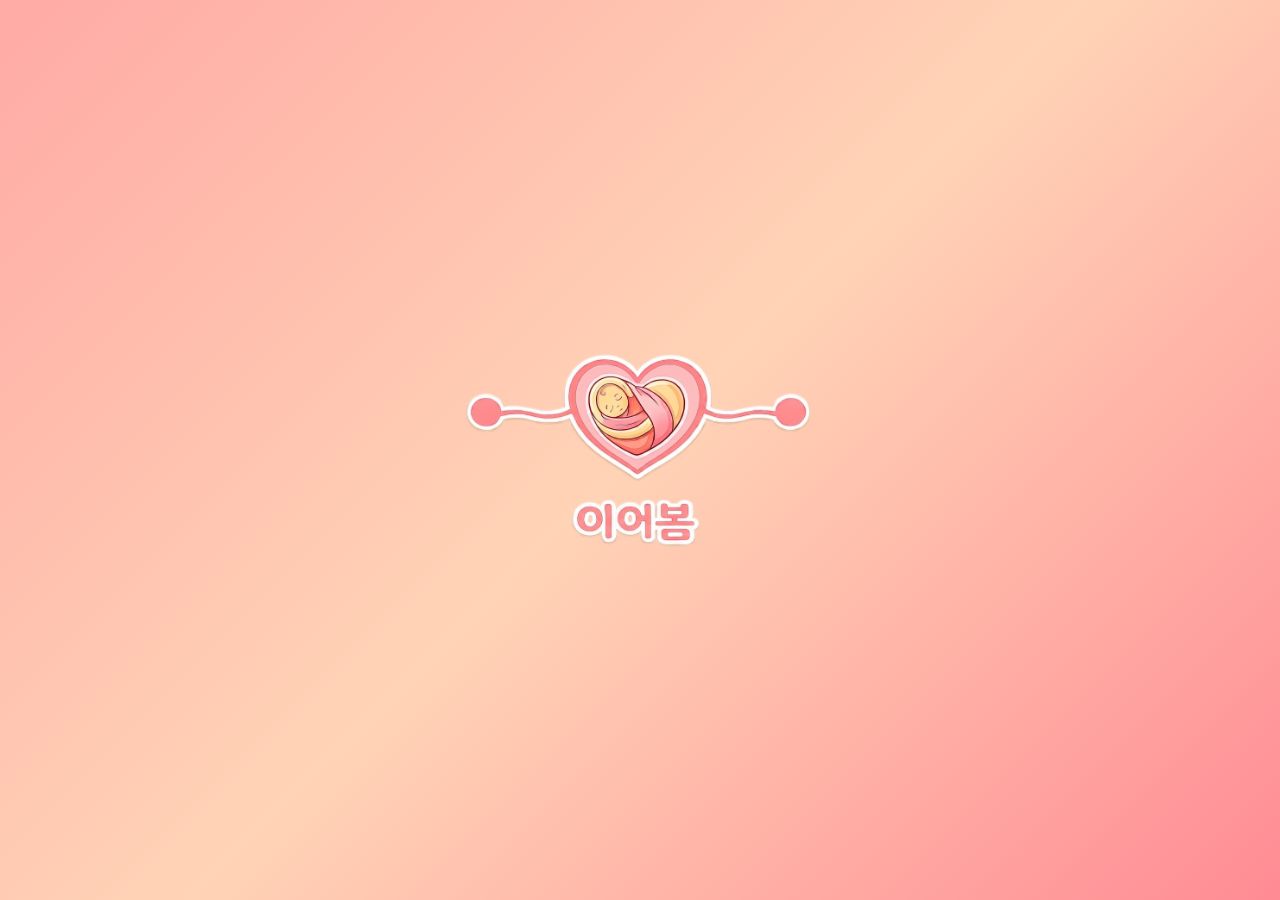
<file: index.html>
<!DOCTYPE html>
<html lang="ko">
<head>
    <meta charset="utf-8">
    <meta name="viewport" content="width=device-width, initial-scale=1.0">
    <title>이어봄</title>
    <link rel="stylesheet" href="style.css">
    <link href="https://fonts.googleapis.com/css2?family=Gowun+Dodum&display=swap" rel="stylesheet">
</head>
<body class="fade-in">

    <!-- 📱 1. 앱 스플래시 스크린 -->
    <div id="splash-screen">
        <!-- <div class="splash-content">
            <div class="splash-logo">🌸</div>
            <h1 class="splash-title">이어봄</h1>
            <p class="splash-sub">세대와 세대를 이어보다</p>
        </div> -->
        <div class="splash-logo-container-transition">
            <!-- 화면 전환 시 그림: 크기 확대를 위해 클래스 변경 -->
            <img class="brand-logo-transition" src="eobom.png">
        </div>
    </div> 

    <!-- 📱 상단 헤더 (양 옆 고정) -->
    <header class="global-top-header">
        <div>
            <!-- 기본 화면 로고: 크기 조정을 위해 클래스 변경 -->
            <img class="brand-logo-content" src="eobom(nowriting).png">
        </div>
        <button id="main-profile-btn" class="profile-top-btn hidden">👤 프로필</button>
    </header>

    <main class="container">
        <!-- 📱 2. 초기 모드 선택 단계 -->
        <section id="mode-select-step" class="card-box app-main-card">
            <h1 id="index-h1">누구이신가요?<br>모드를 선택해 주세요.</h1>
            <p class="index-subtext">당신의 소중한 이야기와 경험을 기다립니다.</p>
            
        <!-- 수정된 모드 선택 그리드 영역 -->
            <div class="mode-select-grid">
                <button class="mode-btn" id="select-pregnant-btn">
                <span class="mode-emoji">🤰</span>
                <span class="mode-text">임산부입니다</span>
                </button>
                <button class="mode-btn" id="select-senior-btn">
                <span class="mode-emoji">👵</span>
                <span class="mode-text">어르신입니다</span>
                </button>
            </div>
        </section>

        <!-- 📱 3-A. 임산부 인적사항 입력 단계 -->
        <section id="pregnant-info-step" class="card-box app-main-card hidden">
            <!-- 기본 화면 아바타: 크기 조정을 위해 클래스 변경 -->
            <span class="avatar-large-content">🤰</span>
            <h2>임산부 정보 입력</h2>
            <p class="index-subtext">원활한 소통을 위해 간단한 정보를 알려주세요.</p>

            <div class="input-form">
                <label for="preg-name">이름 (또는 닉네임)</label>
                <input type="text" id="preg-name" placeholder="예: 지혜맘" class="info-input" required>

                <label for="preg-status">현재 상태</label>
                <select id="preg-status" class="info-input" required>
                    <option value="" selected disabled>임신 주기를 선택해 주세요</option>
                    <option value="임신 초기 (1~12주)">임신 초기 (1~12주)</option>
                    <option value="임신 중기 (13~27주)">임신 중기 (13~27주)</option>
                    <option value="임신 후기 (28주 이상)">임신 후기 (28주 이상)</option>
                    <option value="출산 준비 중">출산 준비 중</option>
                </select>
            </div>

            <button id="start-pregnant-btn" class="button primary-btn mt-10">시작하기 ✨</button>
        </section>

        <!-- 📱 3-B. 어르신 인적사항 입력 단계 -->
        <section id="senior-info-step" class="card-box app-main-card hidden">
            <!-- 기본 화면 아바타: 크기 조정을 위해 클래스 변경 -->
            <span class="avatar-large-content">👵</span>
            <h2>어르신 정보 입력</h2>
            <p class="index-subtext">따뜻한 지혜를 들려주실 어르신의 정보입니다.</p>

            <div class="input-form">
                <label for="senior-name">성함</label>
                <input type="text" id="senior-name" placeholder="예: 김정희" class="info-input" required>

                <label for="senior-age">연령</label>
                <input type="number" id="senior-age" placeholder="예: 72" class="info-input" min="1" max="120" step="1" required>

                <label>나누고 싶은 경험 키워드 (선택)</label>
                <div class="keyword-chip-group">
                    <button class="chip-btn" data-tag="첫출산">#첫출산</button>
                    <button class="chip-btn" data-tag="독박육아">#독박육아</button>
                    <button class="chip-btn" data-tag="산후우울">#산후우울</button>
                    <button class="chip-btn" data-tag="맞벌이육아">#맞벌이육아</button>
                    <button class="chip-btn" data-tag="경력단절">#경력단절</button>
                    <button class="chip-btn" data-tag="부부갈등">#부부갈등</button>
                    <button class="chip-btn" data-tag="다자녀육아">#다자녀육아</button>
                    <button class="chip-btn" data-tag="자녀교육">#자녀교육</button>
                    <button class="chip-btn" data-tag="가족관계">#가족관계</button>
                </div>
            </div>

            <button id="start-senior-btn" class="button primary-btn mt-10">지혜 들려주러 가기 🎙️</button>
        </section>

        <!-- 📱 4. 메인 히어로 화면 -->
        <section id="main-hero-step" class="card-box hero-card hidden">
            <h1 id="hero-title">
                우리 아이와 만나는 설레는 순간부터,<br>
                <span class="highlight-text">어르신의 따뜻한 지혜와 함께</span>
            </h1>
            
            <p id="hero-subtext" class="index-subtext">
                초보 엄마의 불안한 고민을 자녀를 키워낸 어르신의 생생한 삶의 경험과 따뜻하게 연결해 드립니다.
            </p>

            <a id="pregnantStartButton" href="pregnant.html" class="button primary-btn mt-10 hidden">고민 나누러 가기 🤰</a>
            <a id="seniorStartButton" href="senior.html" class="button secondary-btn mt-10 hidden">지혜 들려주러 가기 👵</a>

            <!-- 기본 화면 일러스트: 크기 조정을 위해 클래스 변경 -->
            <div class="illustration-box-content">
                <span class="illustration-emoji-content">👶🏻</span>
            </div>
        </section>
    </main>

<script type="module" src="ui.js"></script></body>
</html>
</file>
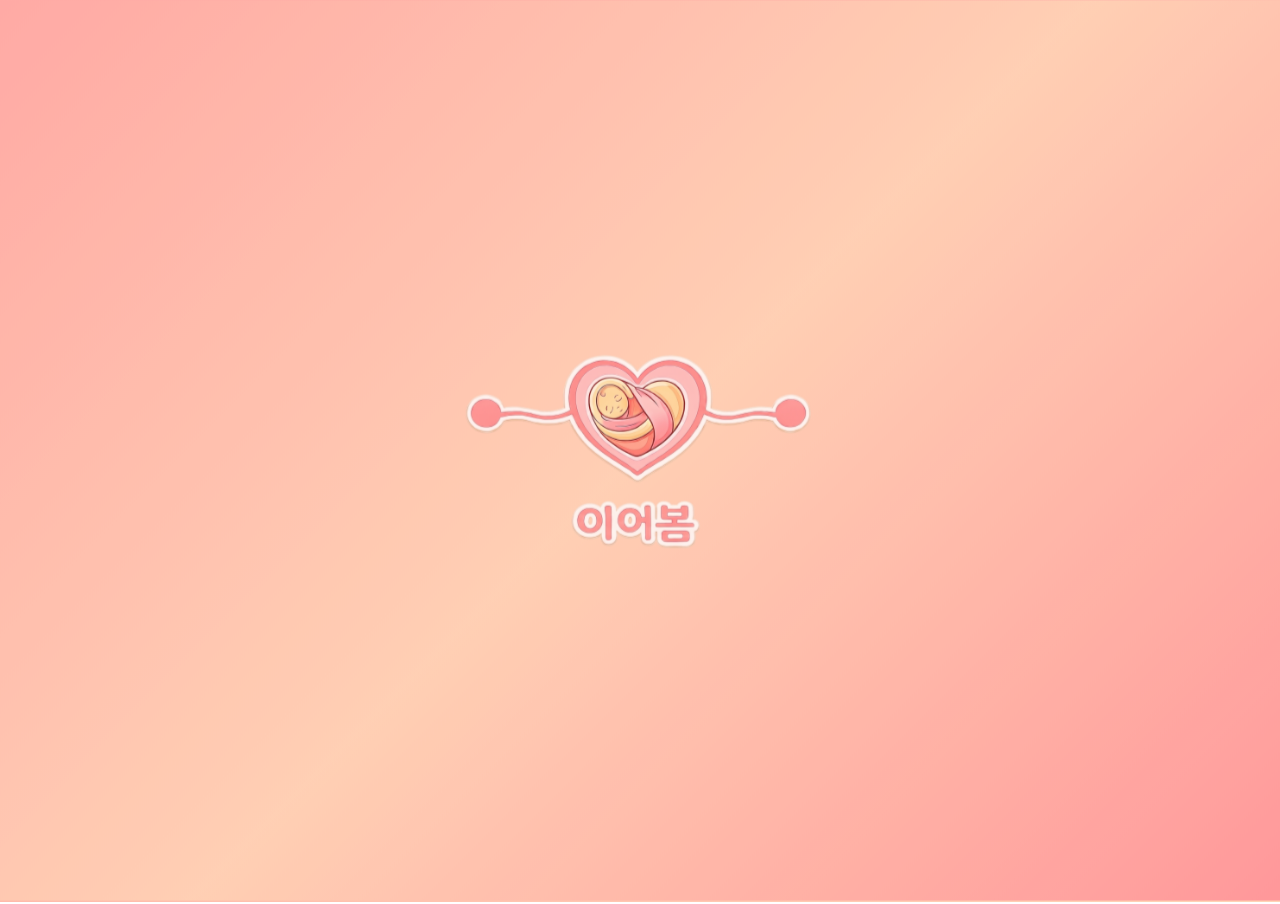
<file: mypage.html>
<!DOCTYPE html>
<html lang="ko">
<head>
    <meta charset="utf-8">
    <meta name="viewport" content="width=device-width, initial-scale=1.0">
    <title>마이페이지</title>
    <link rel="stylesheet" href="style.css">
    <link href="https://fonts.googleapis.com/css2?family=Gowun+Dodum&display=swap" rel="stylesheet">
</head>
<body class="fade-in">

    <!-- 📱 스플래시 스크린 -->
    <div id="splash-screen" class="hidden">
        <!-- index.html과 동일한 이미지 기반 스플래시로 업데이트 -->
        <div class="splash-logo-container-transition">
            <!-- 화면 전환 시 그림: 크기 확대를 위해 클래스 변경 -->
            <img class="brand-logo-transition" src="eobom.png">
        </div>
    </div>

    <!-- 📱 마이페이지 전용 전체 상단 헤더 (화면 위 양 옆 고정) -->
    <header class="global-top-header">
        <button id="mypage-back-btn" class="button header-close-btn">< 닫기</button>
        <div>
            <!-- 기본 화면 로고: 크기 조정을 위해 클래스 변경 (텍스트 대신 이미지 사용) -->
            <img class="brand-logo-content" src="eobom(nowriting).png">
        </div>
    </header>

    <main class="container">
        <div class="card-box mypage-card">
            <!-- 사용자 인적사항 요약 카드 -->
            <div class="profile-info-header">
                <!-- 기본 화면 아바타: 크기 조정을 위해 클래스 변경 -->
                <span id="profile-user-avatar" class="avatar-large-content">👤</span>
                <h2 id="profile-user-name">사용자 이름</h2>
                <p id="profile-user-detail" class="mypage-sub">인적사항 정보가 들어갑니다.</p>
            </div>

            <hr class="divider">

            <!-- 활동 기록 영역 -->
            <!-- mypage.html의 <div id="history-scroll-container"> 내부를 아래 코드로 통째로 교체하세요 -->
            <!-- 활동 기록 영역 -->
            <div id="history-scroll-container" class="history-scroll-box">
                <div id="pregnant-history-view" class="history-list hidden">
                    <h3>나의 고민과 받은 지혜</h3>
                    <div id="pregnant-empty-state" class="empty-state"><p>아직 남긴 고민이 없어요.</p></div>
                    <div id="pregnant-history-records" class="history-list"></div>
                </div>
                <div id="senior-history-view" class="history-list hidden">
                    <h3>내가 전달한 지혜</h3>
                    <div id="senior-empty-state" class="empty-state"><p>아직 전달된 경험이 없어요.</p></div>
                    <div id="senior-history-records" class="history-list"></div>
                </div>
            </div>

            <hr class="divider">

            <!-- 최하단 로그아웃 버튼 -->
            <button id="logout-btn" class="button auth-btn logout-style mypage-logout-btn">로그아웃</button>
        </div>
    </main>

<script type="module" src="ui.js"></script></body>
</html>
</file>
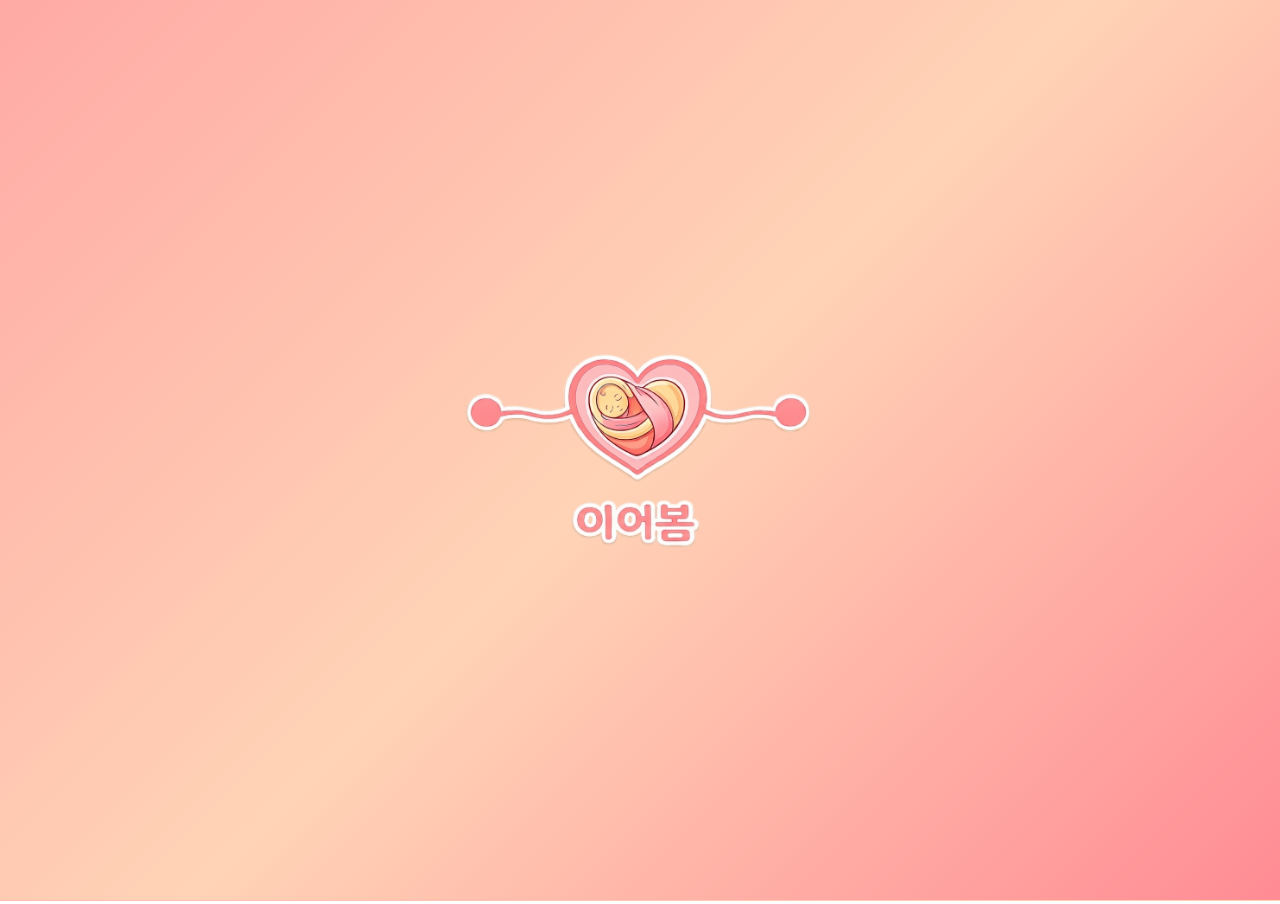
<file: pregnant.html>
<!DOCTYPE html>
<html lang="ko">
<head>
    <meta charset="utf-8">
    <meta name="viewport" content="width=device-width, initial-scale=1.0">
    <title>임산부 모드</title>
    <link rel="stylesheet" href="style.css">
    <link href="https://fonts.googleapis.com/css2?family=Gowun+Dodum&display=swap" rel="stylesheet">
</head>
<body class="fade-in">

    <header class="global-top-header">
        <!-- 👈 왼쪽: 뒤로가기 버튼 -->
        <button class="button header-close-btn" onclick="window.location.href='index.html'">< 뒤로가기</button>
        
        <!-- 👉 오른쪽: 로고 (및 프로필 버튼) -->
        <div style="display: flex; align-items: center; gap: 12px;">
            <img class="brand-logo-content" src="eobom(nowriting).png">
            <button id="main-profile-btn" class="profile-top-btn hidden">👤 프로필</button>
        </div>
    </header>

    <main class="container">
        <!-- 1단계: 고민 작성하기 (B용 ID 덧붙임) -->
        <section id="step1-section" class="card-box">
            <div id="concernInputSection" style="width:100%">
                <div class="baby-welcome-header">
                    <!-- 기본 화면 일러스트/아이콘: 크기 조정을 위해 클래스 변경 -->
                    <span class="illustration-icon-content">👶🏻</span>
                    <h1>어떤 마음이 들고 계시나요?<br>당신의 고민을 들려주세요.</h1>
                </div>
                <textarea id="pregnancy-input" class="info-textarea"></textarea>
                <!-- B용 ID 덧붙임 -->
                <textarea id="concernInput" style="display:none;"></textarea>
                <button id="submit-question-btn" class="button primary-btn">내 고민 전달하기</button>
                <button id="concernSubmitButton" style="display:none;"></button>
            </div>
        </section>

        <!-- 2-A단계: AI 고민 분석 로딩 -->
        <section id="ai-analyzing-loading" class="card-box hidden">
            <div id="aiProgressSection">
                <div class="spinner"></div>
                <p id="aiProgressText" class="loading-text">AI가 고민을 분석하고,<br>어르신의 경험 아카이브에서 지혜를 찾고 있습니다...</p>
            </div>
        </section>

        <!-- 2-B(추가): B용 추가질문 영역 (초기 숨김) -->
        <section id="clarificationSection" class="card-box hidden">
            <p id="clarificationQuestion" class="index-subtext">조금 더 구체적인 상황을 알려주시면 잘 맞는 지혜를 찾을 수 있어요.</p>
            <textarea id="clarificationInput"></textarea>
            <button id="clarificationSubmitButton" class="button primary-btn">답변 보내기</button>
        </section>

        <!-- 2-C단계: 추천 경험 카드 목록 -->
        <section id="recommended-card-section" class="card-box hidden">
            <h2>고민과 관련된 지혜로운 경험들</h2>
            <div id="issue-tags" class="tag-group"></div>

            <!-- B용 분석결과 덧붙임 -->

            <div id="experience-card-list" class="experience-card-list"></div>
        </section>

        <!-- 3단계 & 4단계: 편지 읽기 & 감사 전달 -->
        <section id="letter-detail-section" class="card-box hidden">
            <button id="reset-btn" class="button back-btn">✏️ 다른 고민 다시 적기</button>

            <!-- B용 매칭 결과 덧붙임 -->

            <div class="mentor-header"><h2 id="letter-mentor-title"></h2><div id="letter-tags" class="tag-group"></div></div>

            <div id="letter-audio-container" class="audio-container hidden"><audio id="audio-player" controls></audio></div>
            <div id="receivedLetterSection" style="width:100%">
                <div id="ai-letter-content" class="letter-box"><p id="receivedLetterText"></p></div>

                <div id="safety-notice-box" class="notice-box">
                    <div id="receivedSafetyNotice"></div>
                </div>

                <hr class="divider">

                <section id="thank-section">
                    <h3>어르신의 경험이 도움이 되셨나요?<br>따뜻한 마음을 전해보세요.</h3>
                    <div class="thank-btn-group">
                        <button class="button thank-btn feedbackButton" data-reaction="마음이 편해졌어요" data-type="1">마음이 편해졌어요 😌</button>
                        <button class="button thank-btn feedbackButton" data-reaction="용기를 얻었어요" data-type="2">큰 용기를 얻었어요 💪</button>
                        <button class="button thank-btn feedbackButton" data-reaction="혼자가 아닌 것 같아요" data-type="3">혼자가 아니라는 생각이 들어요 🤝</button>
                    </div>

                    <div id="thank-complete-msg" class="complete-msg hidden">
                        <p>✨ 감사 메시지가 어르신께 전달되었습니다.<br>당신의 내일을 <strong>이어봄</strong>이 응원합니다.</p>
                        <button id="pregnant-home-complete-btn" class="button secondary-btn mt-10">‹ 처음으로 돌아가기</button>
                    </div>
                </section>
            </div>
        </section>

        <div id="customAlertModal" class="modal-overlay" style="display: none;">
            <div class="modal-content">
                <p>고민 내용을 적어주세요!</p>
                <button id="closeModalBtn">확인</button>
            </div>
        </div>

    </main>

<script type="module" src="ui.js"></script></body>
</html>
</file>
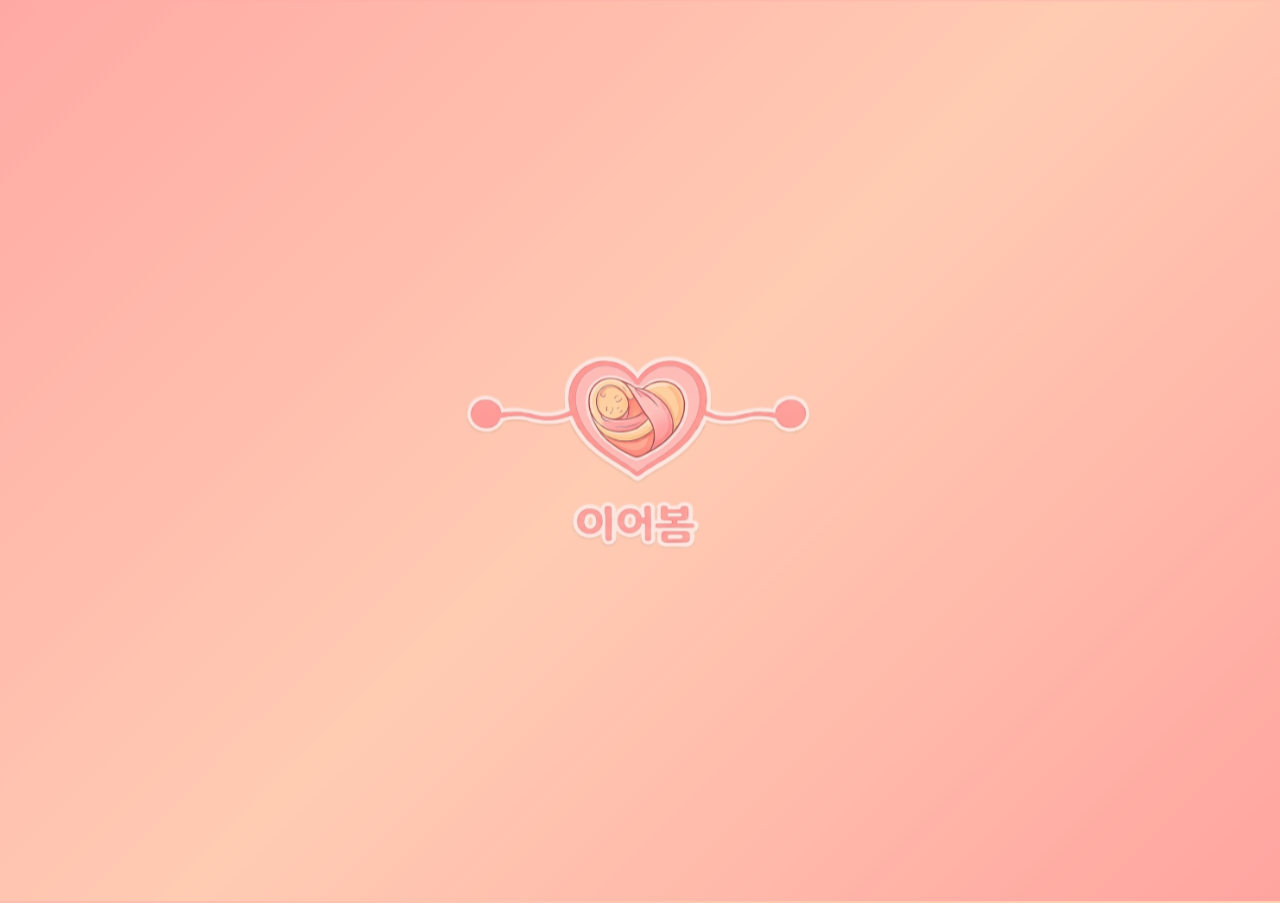
<file: senior.html>
<!DOCTYPE html>
<html lang="ko">
<head>
    <meta charset="utf-8">
    <meta name="viewport" content="width=device-width, initial-scale=1.0">
    <title>어르신 모드</title>
    <link rel="stylesheet" href="style.css">
    <link href="https://fonts.googleapis.com/css2?family=Gowun+Dodum&display=swap" rel="stylesheet">
</head>
<body class="fade-in senior-page">

    <header class="global-top-header">
        <!-- 👈 왼쪽: 뒤로가기 버튼 -->
        <button class="button header-close-btn" onclick="window.location.href='index.html'">< 뒤로가기</button>
        
        <!-- 👉 오른쪽: 로고 (및 프로필 버튼) -->
        <div style="display: flex; align-items: center; gap: 12px;">
            <img class="brand-logo-content" src="eobom(nowriting).png">
            <button id="main-profile-btn" class="profile-top-btn hidden">👤 프로필</button>
        </div>
    </header>

    <main class="container">
        <!-- 1단계: 도착한 질문 카드 -->
        <section id="question-section" class="card-box senior-card">
            <div id="mentorQuestionSection"><span class="question-badge">도착한 고민</span><p id="mentor-empty-state" class="empty-sub">아직 도착한 질문이 없어요.<br>도착한 질문이 있으면 알려드릴게요.</p><h2 id="mentorQuestionText" class="senior-question-title hidden"></h2></div>
        </section>

        <!-- 2단계: 음성 녹음 영역 (원형 대형 마이크 버튼 복원) -->
        <section id="record-section" class="card-box senior-card">
            <div id="recordingSection" style="width:100%; display:flex; flex-direction:column; align-items:center;">
                <p id="record-guide-text" class="senior-guide">
                    아래 <strong>마이크 버튼</strong>을 누르고<br>천천히 말씀해 주세요.
                </p>

                <!-- 원본 원형 마이크 버튼에 B용 ID 연결 -->
                <button id="mic-btn" class="senior-mic-btn" aria-label="음성 녹음 시작">
                    <!-- 기본 화면 아이콘: 크기 조정을 위해 클래스 변경 -->
                    <span class="icon-mic-content">🎙️</span>
                    <span id="mic-btn-label">말씀 시작하기</span>
                </button>
                <button id="recordButton" style="display:none;"></button>
                <button id="stopRecordButton" style="display:none;"></button>

                <div id="recording-status" class="status-text hidden">
                    <span class="pulse-dot"></span> <span id="recordingStatus">편하게 말씀을 듣고 있어요...</span>
                </div>

                <div id="stt-result-box" class="senior-stt-box hidden">
                    <div id="transcriptSection">
                        <p class="stt-title">🗣️ 말씀하신 내용:</p>
                        <textarea id="transcriptInput" class="stt-content" style="width:100%; border:none; resize:none;"></textarea>
                    </div>
                </div>

                <div id="mentor-answer-guidance" class="notice-box hidden" role="alert">
                    도착한 고민과 관련된 실제 경험으로 확인하기 어려워요.<br>
                    비슷한 일을 겪었던 상황과 당시의 마음을 조금 더 들려주세요.
                </div>
                <div id="mentor-temporary-notice" class="notice-box hidden" role="alert"></div>

                <button id="send-experience-btn" class="button senior-action-btn hidden">🎁 이 경험 전달하기</button>
                <button id="retry-mentor-processing-btn" class="button senior-action-btn hidden">다시 정리하기</button>
                <button id="mentorAnswerSubmitButton" style="display:none;"></button>
            </div>
        </section>

        <!-- 3단계: AI 정리 결과 확인 후 최종 전달 -->
        <section id="letterResultSection" class="card-box senior-card hidden">
            <h2>경험 정리 완료</h2>
            <h3 id="experienceResultTitle"></h3>
            <p id="experienceResultSummary" class="senior-guide"></p>
            <div class="experience-keyword-section">
                <p class="experience-keyword-label">경험 키워드</p>
                <div id="experienceTags" class="experience-keyword-list" aria-label="경험 키워드"></div>
            </div>
            <h3>편지로 정리된 내용</h3>
            <p id="letterText" class="senior-guide"></p>
            <div class="mentor-result-actions">
                <button id="edit-mentor-result-btn" class="button secondary-btn">내용 수정하기</button>
                <button id="finalize-mentor-result-btn" class="button senior-action-btn">최종 전달하기</button>
            </div>
            <details>
                <summary>AI가 정리한 부분 보기</summary>
                <ul id="editList"></ul>
                <div id="safetyBox"></div>
            </details>
        </section>

        <!-- 4단계: 감사 메시지 결과 화면 -->
        <section id="thank-you-section" class="card-box senior-card hidden">
            <div id="impactSection">
                <div class="thank-icon">💌</div>
                <h2 id="impactMessage" class="senior-thank-title"></h2>
                <div class="senior-thank-box"><p id="impact-empty-state">감사 메시지가 도착하면 이곳에서 확인할 수 있어요.</p></div>
            </div>

            <button id="senior-reset-btn" class="button secondary-btn">
                🔄 다른 이야기 또 들려주기
            </button>
            <button id="senior-home-complete-btn" class="button secondary-btn">
                ‹ 처음으로 돌아가기
            </button>
        </section>
    </main>

<script type="module" src="ui.js"></script></body>
</html>
</file>
<file: style.css>
/* ==========================================
   1. 전체 레이아웃 및 부드러운 화면 전환
   ========================================== */
.fade-in { animation: fadeIn 0.4s ease-in-out forwards; }
@keyframes fadeIn {
    from { opacity: 0; transform: translateY(4px); }
    to { opacity: 1; transform: translateY(0); }
}

body {
    font-family: 'Gowun Dodum', 'Malgun Gothic', sans-serif;
    background: linear-gradient(135deg, #FFAAA5 0%, #FFD3B6 50%, #FF8B94 100%);
    background-size: 200% 200%;
    animation: warmAurora 14s ease infinite;
    margin: 0; 
    padding: 0;
    
    /* 👇 1. 100vw를 100%로 변경하세요 */
    width: 100%; 
    min-height: 100vh;
    
    /* 👇 2. 혹시 모를 가로 넘침을 숨기는 코드 추가 */
    overflow-x: hidden; 
    
    display: flex; 
    justify-content: center; 
    align-items: center;
    box-sizing: border-box; 
    color: #333333; 
    position: relative;
}
@keyframes warmAurora {
    0% { background-position: 0% 50%; }
    50% { background-position: 100% 50%; }
    100% { background-position: 0% 50%; }
}

.container {
    width: 100%; max-width: 440px;
    padding: 20px; box-sizing: border-box;
    display: flex; flex-direction: column; align-items: center; justify-content: center;
}

/* 📱 전체 화면 상단 헤더 고정 (마이페이지 & 메인 화면 공통 적용) */
.global-top-header {
    position: absolute;
    top: 12px;  /* 기존 24px에서 축소하여 더 위로 이동 */
    left: 12px; /* 기존 24px에서 축소하여 더 왼쪽으로 이동 */
    right: 16px;
    display: flex;
    align-items: center; /* 내부 요소(로고와 버튼)를 수직 중앙(같은 선상)에 정렬 */
    justify-content: space-between;
    z-index: 100;
    box-sizing: border-box;
}

.brand-logo {
    height: 130px;
    width: auto; /* 비율에 맞게 가로 크기 자동 조절 */
    object-fit: contain;
}

.header-close-btn { 
    text-decoration: none; 
    display: inline-block; 
    width: auto !important; 
    padding: 8px 18px !important; 
    font-size: 13px !important; 
    border-radius: 20px !important; 
    background-color: rgba(255, 255, 255, 0.95) !important; 
    border: 1px solid lightcoral !important; 
    color: #333333 !important; 
    cursor: pointer;
    box-shadow: 0 2px 6px rgba(0, 0, 0, 0.04) !important;
}

.profile-top-btn {
  position: relative;
    width: auto !important;
    min-width: 90px;
    padding: 8px 18px !important;
    font-size: 14px !important;
    border-radius: 20px !important;
    background-color: rgba(255, 255, 255, 0.95) !important;
    border: 1px solid lightcoral !important;
    color: #333333 !important;
    cursor: pointer;
    white-space: nowrap;
    box-shadow: 0 2px 8px rgba(0,0,0,0.06) !important;
    display: inline-flex;
    align-items: center;
    justify-content: center;
}

.profile-notification-badge {
  min-width: 18px;
  height: 18px;
  padding: 0 5px;
  margin-left: 5px;
  border-radius: 999px;
  display: inline-flex;
  align-items: center;
  justify-content: center;
  background: #c94f44;
  color: #ffffff;
  font-size: 11px;
  font-weight: 700;
  line-height: 1;
  box-sizing: border-box;
}

.mentor-send-confirmation {
  margin: 14px 0;
}

/* 스플래시 스크린 */
#splash-screen {
    position: fixed; top: 0; left: 0; width: 100vw; height: 100vh;
    background: linear-gradient(135deg, #FFAAA5 0%, #FFD3B6 50%, #FF8B94 100%);
    display: flex; justify-content: center; align-items: center; z-index: 9999;
    opacity: 1; transition: opacity 0.5s ease-out, visibility 0.5s ease-out;
}
#splash-screen.fade-out { opacity: 0; visibility: hidden; }
.splash-content { text-align: center; color: #ffffff; }
.splash-logo { font-size: 64px; margin-bottom: 12px; }
.splash-title { font-size: 32px; font-weight: bold; margin: 0 0 8px 0; color: #ffffff; }
.splash-sub { font-size: 16px; margin: 0; opacity: 0.9; }

/* ==========================================
   2. 카드 상자 및 요소 스타일
   ========================================== */
.card-box {
    background-color: rgba(250, 250, 210, 0.95);
    backdrop-filter: blur(8px);
    padding: 32px 24px; border-radius: 24px;
    box-shadow: 0 8px 24px rgba(0, 0, 0, 0.08);
    box-sizing: border-box; text-align: center;
    display: flex; flex-direction: column; align-items: center; justify-content: center;
    gap: 16px; width: 100%; border: 1px solid rgba(255, 255, 255, 0.8);
}

.hidden { display: none !important; }

h1 { font-size: 22px; line-height: 1.5; margin: 4px 0; word-break: keep-all; text-align: center; }
h2 { font-size: 18px; line-height: 1.5; margin: 0; word-break: keep-all; }
.highlight-text { color: #e65100; font-size: 21px; }
.index-subtext { font-size: 14px; color: #555555; line-height: 1.6; margin: 0; word-break: keep-all; text-align: center; }

textarea {
    width: 100%; height: 160px; padding: 16px; box-sizing: border-box;
    border-radius: 14px; border: 1px solid #e0e0e0; font-family: inherit;
    font-size: 15px; line-height: 1.6; background-color: #ffffff; resize: none; outline: none;
    white-space: pre-wrap; overflow-wrap: break-word; word-break: keep-all; text-align: left;
}
textarea:focus { border-color: lightcoral; }

.button {
    width: 100%; padding: 14px 20px; border-radius: 25px; border: none;
    font-family: inherit; font-size: 15px; font-weight: bold; cursor: pointer;
    background-color: #ffffff; color: #333333; transition: transform 0.2s, opacity 0.2s;
    box-sizing: border-box; box-shadow: 0 2px 6px rgba(0, 0, 0, 0.04); text-align: center; text-decoration: none;
}
.button:hover { transform: translateY(-2px); opacity: 0.9; }
.primary-btn { background-color: #ffffff; border: 2px solid lightcoral; color: #333333; }
.secondary-btn { background-color: #ffffff; border: 1px solid #cccccc; }
.back-btn { width: auto !important; padding: 8px 16px !important; font-size: 13px; border-radius: 20px; border: 1px solid lightcoral; }

.tag-group { display: flex; gap: 8px; justify-content: center; flex-wrap: wrap; margin-bottom: 6px; }
.tag { background-color: #ffffff; color: #555555; padding: 6px 12px; border-radius: 15px; font-size: 13px; font-weight: bold; }
.experience-card-list, .mentor-header, .audio-container, .letter-box, .notice-box, .thank-btn-group, #thank-section { width: 100%; }
.experience-card { background-color: #ffffff; border-radius: 14px; padding: 18px; text-align: center; box-sizing: border-box; }
.mentor-info { font-size: 16px; margin-bottom: 8px; }
.age { font-size: 14px; color: #777777; font-weight: normal; }
.summary { font-size: 14px; line-height: 1.5; color: #444444; margin: 0 0 14px 0; word-break: keep-all; }

/* 어르신 모드 */
.senior-card { border: 3px solid #e6a200; padding: 32px 24px; gap: 18px; margin-bottom: 16px; }
.question-badge { background-color: #e65100; color: #ffffff; font-size: 15px; font-weight: bold; padding: 6px 16px; border-radius: 20px; display: inline-block; }
.senior-question-title { font-size: 20px; line-height: 1.6; color: #111111; word-break: keep-all; margin: 4px 0 0 0; }
.senior-concern-label,
.senior-question-label {
    display: block;
    margin-top: 18px;
    color: #9a4b20;
    font-size: 0.72em;
    font-weight: 700;
}
.senior-concern-summary,
.senior-question-prompt {
    display: block;
    margin-top: 6px;
}
.senior-concern-summary {
    padding-bottom: 18px;
    border-bottom: 1px solid rgba(154, 75, 32, 0.2);
}
.mentor-question-list {
    width: 100%;
    margin-top: 18px;
    display: grid;
    gap: 12px;
}
.senior-inbox-guide {
    margin: 0 0 4px;
    font-size: 18px;
}
.mentor-question-choice {
    width: 100%;
    padding: 18px 20px;
    border: 2px solid #e7a900;
    border-radius: 18px;
    background: rgba(255, 255, 255, 0.72);
    color: #222222;
    text-align: left;
    cursor: pointer;
    font-family: inherit;
}
.mentor-question-choice-number,
.mentor-question-choice-summary {
    display: block;
}
.mentor-question-choice-number {
    margin-bottom: 6px;
    color: #9a4b20;
    font-size: 15px;
    font-weight: 700;
}
.mentor-question-choice-summary {
    font-size: 21px;
    line-height: 1.55;
    word-break: keep-all;
}
.mentor-question-choice:hover,
.mentor-question-choice:focus-visible {
    background: #ffffff;
    transform: translateY(-1px);
}
.senior-guide { font-size: 17px; line-height: 1.6; margin: 0; color: #222222; }

.senior-mic-btn {
    width: 170px; height: 170px; border-radius: 50%; background-color: lightcoral;
    color: #ffffff; border: 6px solid #ffffff; display: flex; flex-direction: column;
    justify-content: center; align-items: center; gap: 8px; cursor: pointer;
    box-shadow: 0 8px 24px rgba(0, 0, 0, 0.15); transition: all 0.2s ease; margin: 10px 0;
}
.senior-mic-btn #mic-btn-label { font-size: 18px; font-weight: bold; }

.senior-mic-btn.recording { background-color: #d32f2f; animation: pulse-ring 1.3s infinite; }
@keyframes pulse-ring {
    0% { transform: scale(1); box-shadow: 0 0 0 0 rgba(211, 47, 47, 0.5); }
    70% { transform: scale(1.05); box-shadow: 0 0 0 18px rgba(211, 47, 47, 0); }
    100% { transform: scale(1); box-shadow: 0 0 0 0 rgba(211, 47, 47, 0); }
}

.status-text { font-size: 17px; font-weight: bold; color: #d32f2f; display: flex; align-items: center; gap: 8px; }
.pulse-dot { width: 12px; height: 12px; background-color: #d32f2f; border-radius: 50%; display: inline-block; animation: blink 1s infinite; }
@keyframes blink { 50% { opacity: 0.3; } }

.senior-stt-box { width: 100%; background-color: #ffffff; border: 1px solid #cccccc; border-radius: 14px; padding: 16px; text-align: left; box-sizing: border-box; margin-bottom: 24px; }
.stt-content { font-size: 18px; line-height: 1.6; color: #111111; margin: 0; word-break: keep-all; }
.senior-action-btn { width: 100%; padding: 16px 20px; background-color: #2e7d32; color: #ffffff; font-size: 18px; }

/* 어르신 화면은 가독성을 높이되 카드의 밀도와 줄바꿈 균형을 유지한다. */
.senior-page { align-items: flex-start; padding: 76px 0 28px; }
.senior-page .container { max-width: 470px; justify-content: flex-start; }
.senior-page .header-close-btn,
.senior-page .profile-top-btn { font-size: 17px !important; }
.senior-page .senior-card { padding: 34px 26px; gap: 20px; }
.senior-page .question-badge { font-size: 19px; padding: 8px 20px; }
.senior-page .empty-sub { font-size: 18px; line-height: 1.75; word-break: keep-all; }
.senior-page .senior-question-title { font-size: 25px; line-height: 1.65; }
.senior-page .senior-guide { font-size: 21px; line-height: 1.75; }
.senior-page .senior-mic-btn #mic-btn-label { font-size: 22px; }
.senior-page .status-text { font-size: 20px; }
.senior-page .stt-title { font-size: 18px; }
.senior-page .stt-content { min-height: 170px; font-size: 22px; line-height: 1.7; }
.senior-page .notice-box { padding: 18px 20px; border-radius: 14px; font-size: 19px; line-height: 1.75; word-break: keep-all; }
.senior-page .senior-action-btn { min-height: 64px; padding: 17px 22px; font-size: 21px; }
.senior-page #retry-mentor-processing-btn { margin-top: 12px; }
.senior-page #letterResultSection h2 { font-size: 27px; }
.senior-page #letterResultSection h3 { margin: 6px 0 0; font-size: 23px; line-height: 1.55; }
.senior-page #letterResultSection details { width: 100%; margin-top: 8px; font-size: 19px; line-height: 1.75; text-align: left; }
.senior-page #letterResultSection summary { padding: 10px 2px; font-weight: bold; cursor: pointer; }
.senior-page #letterResultSection .tag { font-size: 17px; padding: 8px 14px; }
.senior-page .experience-keyword-section { width: 100%; margin: 2px 0 8px; }
.senior-page .experience-keyword-label { margin: 0 0 11px; color: #7a5a00; font-size: 18px; font-weight: bold; }
.senior-page .experience-keyword-list { display: flex; flex-wrap: wrap; justify-content: center; gap: 10px; width: 100%; }
.senior-page .experience-keyword-chip {
    display: inline-flex;
    align-items: center;
    min-height: 34px;
    padding: 7px 15px;
    border: 1px solid rgba(230, 162, 0, 0.55);
    border-radius: 999px;
    background: #fff8df;
    color: #6f5100;
    box-shadow: 0 2px 7px rgba(122, 90, 0, 0.08);
    line-height: 1.25;
    word-break: keep-all;
}
.senior-page #letterResultSection .button,
.senior-page #thank-you-section .button { min-height: 60px; padding: 16px 22px; font-size: 20px; }
.senior-page #letterResultSection .button + .button,
.senior-page #thank-you-section .button + .button { margin-top: 10px; }
.senior-page .mentor-result-actions { width: 100%; margin-top: 6px; }
.senior-page .senior-thank-title { font-size: 26px; }
.senior-page .senior-thank-box { font-size: 20px; line-height: 1.7; }

@media (max-width: 420px) {
    .senior-page { padding-top: 70px; }
    .senior-page .container { padding: 14px; }
    .senior-page .senior-card { padding: 28px 20px; }
    .senior-page .senior-question-title { font-size: 23px; }
    .senior-page .senior-guide { font-size: 20px; }
    .senior-page .notice-box { font-size: 18px; padding: 16px; }
    .senior-page .senior-action-btn { font-size: 20px; }
}

.baby-welcome-header { display: flex; flex-direction: column; align-items: center; gap: 8px; margin-bottom: 12px;}

.input-form { width: 100%; display: flex; flex-direction: column; gap: 10px; text-align: left; margin-top: 10px; }
.input-form label { font-size: 13px; font-weight: bold; color: #444444; }
.info-input { width: 100%; padding: 12px 14px; border-radius: 12px; border: 1px solid #dddddd; font-family: inherit; font-size: 14px; box-sizing: border-box; background-color: #ffffff; }
.keyword-chip-group { display: flex; gap: 6px; flex-wrap: wrap; }
.chip-btn { background-color: #ffffff; border: 1px solid #cccccc; padding: 6px 12px; border-radius: 16px; font-size: 12px; cursor: pointer; font-family: inherit; }
.chip-btn.active { background-color: lightcoral; color: #ffffff; border-color: lightcoral; }
.mt-10 { margin-top: 10px; }
.spinner { width: 45px; height: 45px; border: 4px solid #ffffff; border-top: 4px solid lightcoral; border-radius: 50%; animation: spin 1s linear infinite; margin: 10px auto; }
@keyframes spin { 0% { transform: rotate(0deg); } 100% { transform: rotate(360deg); } }
.loading-text { line-height: 1.6; font-size: 15px; margin: 0; }
.audio-container { background-color: #ffffff; padding: 10px 12px; border-radius: 12px; box-sizing: border-box; }
audio { width: 100%; height: 36px; }
.letter-box { text-align: left; background-color: #ffffff; padding: 16px; border-radius: 12px; line-height: 1.7; font-size: 14px; box-sizing: border-box; border-left: 5px solid lightcoral; }
.letter-box p { margin: 0 0 8px 0; }
.notice-box { text-align: left; font-size: 12px; line-height: 1.6; color: #666666; background-color: rgba(255, 255, 255, 0.7); padding: 12px; border-radius: 8px; width: 100%; box-sizing: border-box; }
.divider { width: 100%; border: none; border-top: 1px dashed #cccccc; margin: 12px 0; }
.thank-btn-group { display: flex; flex-direction: column; gap: 10px; }
.thank-btn { background-color: #ffffff; border: 1px solid #dddddd; }
.complete-msg { width: 100%; margin-top: 20px; padding: 16px; background-color: #ffffff; color: #2e7d32; border-radius: 12px; font-size: 14px; line-height: 1.6; box-sizing: border-box; }
.thank-icon { font-size: 56px; }
.senior-thank-title { font-size: 24px; color: #2e7d32; margin: 0; margin-bottom: 24px; }
.senior-thank-box { background-color: #ffffff; border: 1px solid #a5d6a7; border-radius: 14px; padding: 20px; font-size: 18px; line-height: 1.6; color: #1b5e20; word-break: keep-all; width: 100%; box-sizing: border-box; }
.history-scroll-box { width: 100%; max-height: 380px; overflow-y: auto; padding-right: 4px; box-sizing: border-box; }
.history-scroll-box::-webkit-scrollbar { width: 6px; }
.history-scroll-box::-webkit-scrollbar-thumb { background-color: rgba(240, 128, 128, 0.5); border-radius: 10px; }
.mypage-card { text-align: left; align-items: stretch; }
.profile-info-header { text-align: center; }
.mypage-sub { font-size: 14px; color: #666666; margin: 4px 0 0 0; }
.history-list { width: 100%; display: flex; flex-direction: column; gap: 14px; }
.history-list h3 { font-size: 15px; color: #333; margin: 0 0 4px 0; }
.history-item { background-color: #ffffff; padding: 16px; border-radius: 16px; box-shadow: 0 2px 8px rgba(0,0,0,0.04); }
.item-header { display: flex; justify-content: space-between; margin-bottom: 8px; }
.item-tag { font-size: 12px; font-weight: bold; color: lightcoral; }
.item-date { font-size: 12px; color: #888; }
.item-content { font-size: 14px; line-height: 1.6; margin: 0 0 10px 0; color: #333; }
.matched-answer-box { background-color: #fff9f6; padding: 12px; border-radius: 12px; border-left: 4px solid lightcoral; margin-top: 8px; }
.matched-answer-box + .matched-answer-box { margin-top: 12px; }
.answer-text { margin: 10px 0 0; color: #333333; font-size: 14px; line-height: 1.7; word-break: keep-all; }
.mentor-label { font-size: 13px; font-weight: bold; color: #e65100; margin: 0 0 8px 0; }
.summary-box { background-color: #f8f9fa; padding: 10px; border-radius: 10px; font-size: 13px; margin-bottom: 10px; }
.stt-content-box { background-color: #f1f8e9; padding: 10px; border-radius: 10px; margin-top: 10px; }
.stt-title { font-size: 12px; font-weight: bold; color: #2e7d32; margin: 0 0 4px 0; }
.stt-text { font-size: 13px; margin: 0; line-height: 1.5; color: #1b5e20; }
.mypage-logout-btn { width: 100%; padding: 12px 20px; font-size: 14px; font-weight: bold; border-radius: 20px; margin-top: 10px; }

/* ==========================================
   추가/수정할 CSS 클래스
   ========================================== */

/* 🖼️ 화면 전환 시 사용되는 이어봄 그림 (확대 및 다른 스타일) */
.brand-logo-transition {
    /* 기존 height: 130px; -> 더 크게 변경 (예: 250px 또는 300px) */
    height: 200px; 
    width: auto;
    object-fit: contain;
    /* 스플래시 화면에 더 어울리는 추가 스타일 (예: 더 부드러운 애니메이션) */
}

/* 🖼️ 기본 화면의 이어봄 로고 (헤더 등) - 기존 style.css의 .brand-logo 스타일을 이 클래스로 이동 */
.brand-logo-content {
    height: 50px; /* 기존 130px은 헤더용으로 너무 커서 비율이 어긋날 수 있으므로 축소[cite: 5] */
    width: auto;
    object-fit: contain;
    display: block; /* 이미지 하단의 미세한 기본 여백 제거 */
    margin-top: 10px; /* 양수(5px)를 넣으면 로고만 살짝 아래로, 음수(-5px)를 넣으면 위로 이동합니다 */
    margin-left: 13px;
}

/* 🖼️ 기본 화면의 아바타 (임산부, 어르신) - 기존 .profile-avatar-large 스타일을 이 클래스로 이동 */
.avatar-large-content {
    font-size: 48px;
    line-height: 1;
    display: inline-block;
    margin-bottom: 4px;
}

/* 🖼️ 기본 화면의 일러스트 (아기 이모지 등) - 기존 .baby-emoji 스타일을 이 클래스로 이동 */
.illustration-emoji-content {
    font-size: 50px;
}

/* 🖼️ 기본 화면의 일러스트 박스 - 기존 .baby-illustration-box 스타일을 이 클래스로 이동 */
.illustration-box-content {
    position: relative;
    background-color: #ffffff;
    width: 100px;
    height: 100px;
    border-radius: 50%;
    display: flex;
    justify-content: center;
    align-items: center;
    box-shadow: 0 6px 18px rgba(0, 0, 0, 0.06);
    border: 4px solid #ffffff;
    margin-top: 10px;
}

/* 💌 어르신 마이페이지: 산모의 반응 박스 스타일 */
.received-reaction-box {
    background-color: #fff3e0;
    padding: 12px;
    border-radius: 10px;
    margin-top: 10px;
    border: 1px dashed #ffb74d;
}
.reaction-title {
    font-size: 13px;
    font-weight: bold;
    color: #e65100;
    margin: 0 0 6px 0;
}
.reaction-text {
    font-size: 15px;
    color: #d84315;
    font-weight: bold;
    margin: 0;
    word-break: keep-all;
}

.info-textarea {
    margin-bottom: 24px; /* 텍스트 입력창과 버튼 사이 간격 */
}

/* 알림창 배경 (어둡게) */
.modal-overlay {
    position: fixed;
    top: 0;
    left: 0;
    width: 100%;
    height: 100%;
    background-color: rgba(0, 0, 0, 0.4); /* 반투명 검은색 배경 */
    display: flex;
    justify-content: center;
    align-items: center;
    z-index: 1000; /* 항상 화면 최상단에 위치 */
}

/* 알림창 내용 박스 */
.modal-content {
    background-color: white;
    padding: 32px 24px 24px;
    border-radius: 16px;
    text-align: center;
    box-shadow: 0 4px 12px rgba(0, 0, 0, 0.15);
    width: 80%;
    max-width: 300px;
}

/* 알림창 문구 */
.modal-content p {
    margin: 0 0 24px 0;
    font-size: 16px;
    color: #333;
    font-weight: 500;
}

/* 확인(닫기) 버튼 */
#closeModalBtn {
    width: 100%;
    padding: 12px;
    border: none;
    border-radius: 8px;
    background-color: lightcoral; /* 기존 버튼 색상에 맞춰 수정하세요 */
    color: white;
    font-size: 16px;
    cursor: pointer;
}

#closeModalBtn:active {
    background-color: #ff859d;
}

.mode-emoji { font-size: 48px; line-height: 1; margin-top: 15px; }
@media (max-width: 390px) { .mode-emoji { font-size: 43px; } }

/* ==========================================
   모드 선택 화면 (정사각형 그리드 레이아웃)
   ========================================== */
.mode-select-grid {
    display: grid;
    grid-template-columns: 1fr 1fr; /* 정확히 반반(1:1) 나누기 */
    gap: 16px; /* 버튼 사이 간격 */
    width: 100%;
    margin-top: 12px;
}

.mode-btn {
    background: #F8F9FA; /* 이미지처럼 아주 연한 배경색 */
    border: 1px solid rgba(0, 0, 0, 0.02);
    border-radius: 24px; /* 둥근 모서리 */
    padding: 36px 12px; /* 위아래 여백을 크게 주어 정사각형 비율 형성 */
    display: flex;
    flex-direction: column;
    align-items: center;
    justify-content: center;
    gap: 16px; /* 이모지와 글자 사이 간격 */
    cursor: pointer;
    box-shadow: 0 4px 12px -2px rgba(0, 0, 0, 0.03); /* 은은한 기본 그림자 */
    transition: all 0.3s cubic-bezier(0.34, 1.56, 0.64, 1); /* 통통 튀는 모션 유지 */
}

.mode-btn:hover {
    transform: translateY(-6px); /* 마우스 올렸을 때 살짝 떠오름 */
    background: #FFFFFF;
    box-shadow: 0 16px 32px -8px rgba(255, 139, 148, 0.25); /* 기존 테마(코랄핑크) 그림자 유지 */
    border-color: rgba(255, 139, 148, 0.3);
}

.mode-emoji {
    display: block;
}

.mode-text {
    font-size: 16px;
    /* font-weight: 800; 또렷하고 굵은 글씨 */
    font-family: 'Gowun Dodum', 'Malgun Gothic', sans-serif;
    color: var(--text-main);
    
}

/* 빈 화면 (Empty State) 스타일 */
.empty-state {
    background-color: rgba(255, 255, 255, 0.6);
    border: 1px dashed #cccccc;
    border-radius: 16px;
    padding: 40px 20px;
    text-align: center;
    color: #555555;
    font-size: 16px;
    font-weight: bold;
    margin-top: 10px;
}
.empty-sub {
    display: block;
    font-size: 13px;
    font-weight: normal;
    color: #888888;
    margin-top: 8px;
}
</file>
